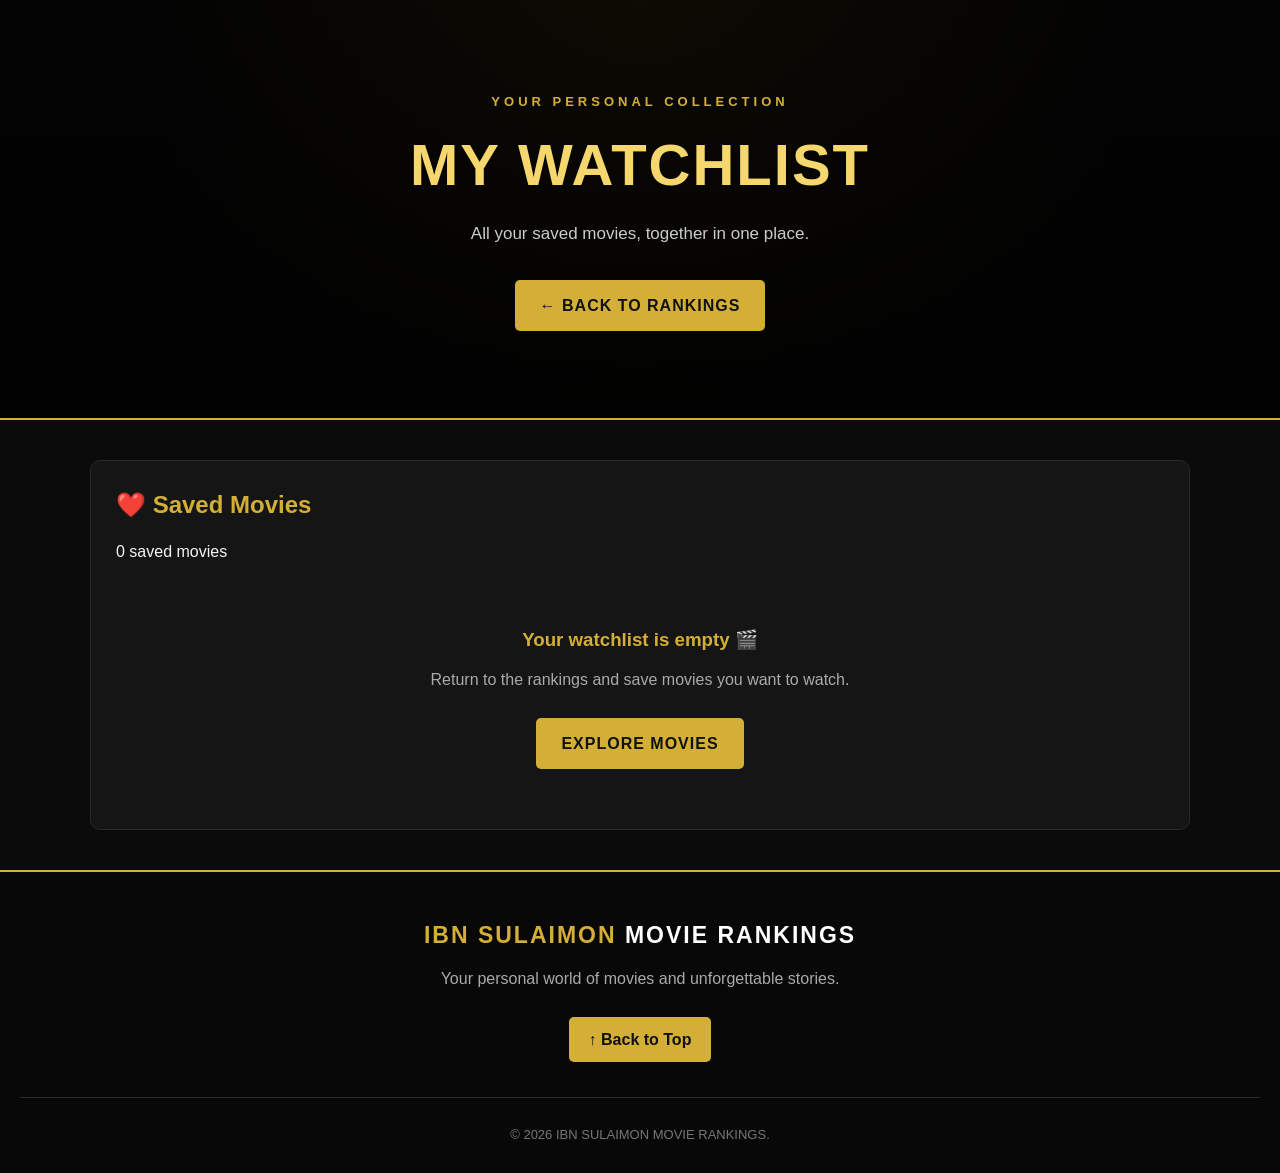
<file: watchlist.html>
<!DOCTYPE html>
<html lang="en">
<head>
    <meta charset="UTF-8">
    <meta name="viewport" content="width=device-width, initial-scale=1.0">
    <title>My Watchlist | IBN SULAIMON</title>
    <link rel="stylesheet" href="css/style.css">
</head>
<body id="top">

    <header class="hero">
        <div class="hero-content">
            <p class="hero-label">YOUR PERSONAL COLLECTION</p>
            <h1>MY WATCHLIST</h1>
            <p class="hero-description">
                All your saved movies, together in one place.
            </p>
            <a href="index.html" class="hero-button">← BACK TO RANKINGS</a>
        </div>
    </header>

    <main>
        <section>
            <h2>❤️ Saved Movies</h2>
            <p id="watchlist-count">Loading your collection...</p>
            <div id="watchlist-movies" class="watchlist-grid"></div>
        </section>
    </main>
<div id="watchlist-container"></div>
    <footer class="site-footer">
        <h2>IBN SULAIMON <span>MOVIE RANKINGS</span></h2>
        <p>Your personal world of movies and unforgettable stories.</p>
        <a href="#top" class="back-to-top">↑ Back to Top</a>
        <div class="footer-bottom">
            <p>&copy; 2026 IBN SULAIMON MOVIE RANKINGS.</p>
        </div>
    </footer>

    <script src="script.js/script.js"></script>
</body>
</html>
</file>
<file: css/style.css>
/* IBN SULAIMON MOVIE RANKINGS */

* {
    margin: 0;
    padding: 0;
    box-sizing: border-box;
}

body {
    font-family: Arial, sans-serif;
    background-color: #0b0b0b;
    color: #f5f5f5;
    line-height: 1.6;
}

header {
    background-color: #111111;
    text-align: center;
    padding: 50px 20px;
    border-bottom: 2px solid #d4af37;
}

header h1 {
    color: #d4af37;
    font-size: 36px;
    margin-bottom: 10px;
}

header p {
    color: #cccccc;
    margin-top: 5px;
}

nav {
    background-color: #171717;
    text-align: center;
    padding: 15px;
}

nav a {
    color: #d4af37;
    text-decoration: none;
    margin: 0 15px;
    font-weight: bold;
}

nav a:hover {
    color: #ffffff;
}

main {
    width: 90%;
    max-width: 1100px;
    margin: 40px auto;
}

section {
    margin-bottom: 40px;
    padding: 25px;
    background-color: #151515;
    border-radius: 10px;
    border: 1px solid #292929;
}

section h2 {
    color: #d4af37;
    margin-bottom: 15px;
}

footer {
    background-color: #111111;
    text-align: center;
    padding: 20px;
    border-top: 1px solid #d4af37;
    color: #aaaaaa;
}

/* ===== MOVIE CARD DESIGN ===== */

.movie-card {
    display: flex;
    align-items: flex-start;
    gap: 25px;
    background: #151515;
    border: 1px solid #333;
    border-radius: 12px;
    padding: 25px;
    margin-top: 25px;
    transition: transform 0.3s ease, border-color 0.3s ease,
                box-shadow 0.3s ease;
}

.movie-card:hover {
    transform: translateY(-5px);
    border-color: #d4af37;
    box-shadow: 0 8px 25px rgba(212, 175, 55, 0.12);
}

/* Movie poster */

.movie-poster {
    flex: 0 0 200px;
}

.movie-poster img {
    display: block;
    width: 100%;
    height: 290px;
    object-fit: cover;
    border-radius: 8px;
    transition: transform 0.3s ease;
}

.movie-poster a {
    display: block;
}

.movie-card:hover .movie-poster img {
    transform: scale(1.02);
}

/* Movie information */

.movie-info {
    flex: 1;
    min-width: 0;
}

.movie-rank {
    display: inline-block;
    color: #0b0b0b;
    background: #d4af37;
    padding: 5px 12px;
    border-radius: 4px;
    font-size: 12px;
    font-weight: bold;
    letter-spacing: 1px;
    margin-bottom: 12px;
}

.movie-info h3 {
    margin-bottom: 12px;
    font-size: 25px;
}

.movie-info h3 a {
    color: #d4af37;
    text-decoration: none;
}

.movie-info h3 a:hover {
    color: #ffffff;
}

.movie-info p {
    color: #cccccc;
    margin-bottom: 15px;
    line-height: 1.8;
}

/* Mobile phone layout */

@media (max-width: 600px) {
    .movie-card {
        flex-direction: column;
        padding: 18px;
        gap: 18px;
    }

    .movie-poster {
        flex: none;
        width: 100%;
        max-width: 230px;
        margin: 0 auto;
    }

    .movie-poster img {
        height: 310px;
    }

    .movie-info h3 {
        font-size: 22px;
    }

    header h1 {
        font-size: 27px;
    }

    nav a {
        margin: 0 8px;
    }
}

/* ===== CINEMATIC HERO SECTION ===== */

.hero {
    min-height: 420px;
    display: flex;
    align-items: center;
    justify-content: center;
    text-align: center;
    padding: 60px 20px;
    background:
        linear-gradient(
            rgba(0, 0, 0, 0.82),
            rgba(0, 0, 0, 0.92)
        ),
        radial-gradient(
            circle at top,
            #4a3910,
            #111111 65%
        );
    border-bottom: 2px solid #d4af37;
}

.hero-content {
    max-width: 800px;
}

.hero-label {
    color: #d4af37;
    font-size: 13px;
    font-weight: bold;
    letter-spacing: 4px;
    margin-bottom: 20px;
}

.hero h1 {
    color: #f5d76e;
    font-size: clamp(32px, 5vw, 58px);
    line-height: 1.15;
    margin-bottom: 20px;
    letter-spacing: 2px;
}

.hero-description {
    color: #cccccc;
    font-size: 17px;
    max-width: 650px;
    margin: 0 auto 30px;
    line-height: 1.8;
}

.hero-button {
    display: inline-block;
    background: #d4af37;
    color: #111111;
    padding: 13px 25px;
    border-radius: 5px;
    text-decoration: none;
    font-weight: bold;
    letter-spacing: 1px;
    transition: background 0.3s ease,
                transform 0.3s ease;
}

.hero-button:hover {
    background: #f5d76e;
    transform: translateY(-3px);
}
/* ===== MOVIE SEARCH BOX ===== */
.search-container {
    margin: 25px 0;
}

#movieSearch {
    width: 100%;
    padding: 15px 18px;
    background: #101010;
    color: #ffffff;
    border: 1px solid #d4af37;
    border-radius: 8px;
    font-size: 16px;
    outline: none;
    transition: box-shadow 0.3s ease;
}

#movieSearch:focus {
    box-shadow: 0 0 12px rgba(212, 175, 55, 0.35);
}

#searchMessage {
    color: #d4af37;
    margin-top: 10px;
    font-size: 14px;
}
/* ===== MOVIE RATINGS ===== */
.movie-rating {
    display: flex;
    align-items: center;
    gap: 12px;
    margin: 10px 0 18px;
}

.stars {
    color: #d4af37;
    font-size: 20px;
    letter-spacing: 3px;
}

.rating-score {
    color: #fff;
    font-size: 15px;
    font-weight: bold;
    background: #252014;
    border: 1px solid #66551f;
    padding: 4px 10px;
    border-radius: 5px;
}/* ===== ABOUT THE CREATOR ===== */
.about-section {
    padding: 35px;
    margin-top: 40px;
    background: linear-gradient(135deg, #171717, #0c0c0c);
    border: 1px solid #5b4a1c;
    border-radius: 12px;
}

.about-label {
    color: #d4af37;
    font-size: 12px;
    font-weight: bold;
    letter-spacing: 3px;
    margin-bottom: 10px;
}

.about-section h2 {
    color: #f5d76e;
    font-size: 30px;
    margin-bottom: 20px;
}

.about-section p {
    color: #ccc;
    line-height: 1.9;
    margin-bottom: 16px;
}

.creator-signature {
    margin-top: 30px;
    padding-top: 20px;
    border-top: 1px solid #393018;
}

.creator-signature span {
    color: #999;
    font-size: 11px;
    letter-spacing: 2px;
}

.creator-signature h3 {
    color: #d4af37;
    font-size: 25px;
    letter-spacing: 3px;
    margin-top: 5px;
}/* ===== PROFESSIONAL FOOTER ===== */
.site-footer {
    text-align: center;
    padding: 45px 20px 20px;
    background: #080808;
    border-top: 2px solid #d4af37;
}

.site-footer h2 {
    color: #d4af37;
    font-size: 23px;
    letter-spacing: 2px;
    margin-bottom: 12px;
}

.site-footer h2 span {
    color: #fff;
}

.site-footer > p {
    color: #aaa;
    margin-bottom: 25px;
}

.back-to-top {
    display: inline-block;
    padding: 10px 20px;
    background: #d4af37;
    color: #111;
    text-decoration: none;
    font-weight: bold;
    border-radius: 5px;
    transition: background 0.3s ease;
}

.back-to-top:hover {
    background: #f5d76e;
}

.footer-bottom {
    margin-top: 35px;
    padding-top: 20px;
    border-top: 1px solid #292929;
}

.footer-bottom p {
    color: #777;
    font-size: 13px;
    margin: 7px 0;
}

html {
    scroll-behavior: smooth;
}
/* ===== STICKY NAVIGATION ===== */
nav {
    position: sticky;
    top: 0;
    z-index: 1000;
    background: rgba(15, 15, 15, 0.96);
    backdrop-filter: blur(12px);
    border-bottom: 1px solid #d4af37;
    box-shadow: 0 4px 15px rgba(0, 0, 0, 0.4);
}

/* Smooth movement when clicking navigation links */
html {
    scroll-behavior: smooth;
    scroll-padding-top: 80px;
}

/* Navigation link hover effect */
nav a {
    display: inline-block;
    padding: 5px 0;
    transition: color 0.3s ease, transform 0.3s ease;
}

nav a:hover {
    color: #ffffff;
    transform: translateY(-2px);
}

/* ===== SPOTLIGHT POSTERS ===== */
.spotlight-poster {
    display: block;
    width: 100%;
    height: 220px;
    object-fit: cover;
    border-radius: 7px;
    margin-bottom: 15px;
    border: 1px solid #393018;
    transition: transform 0.3s ease;
}

.top-movie:hover .spotlight-poster {
    transform: scale(1.02);
}

.top-movie {
    overflow: hidden;
}

/* ===== CINEMATIC LOADING SCREEN ===== */
#loading-screen {
    position: fixed;
    inset: 0;
    z-index: 9999;
    display: flex;
    justify-content: center;
    align-items: center;
    background: #080808;
    text-align: center;
    transition: opacity 0.5s ease, visibility 0.5s ease;
}

#loading-screen.loader-hidden {
    opacity: 0;
    visibility: hidden;
}

.loader-content {
    width: 85%;
    max-width: 420px;
}

.loader-icon {
    width: 75px;
    height: 75px;
    margin: 0 auto 20px;
    display: grid;
    place-items: center;
    border: 2px solid #d4af37;
    border-radius: 50%;
    color: #f5d76e;
    font-size: 25px;
    font-weight: bold;
    box-shadow: 0 0 25px rgba(212, 175, 55, 0.2);
    animation: loader-pulse 1.5s infinite alternate;
}

.loader-content h2 {
    color: #f5d76e;
    letter-spacing: 4px;
    font-size: 25px;
}

.loader-content > p {
    color: #fff;
    letter-spacing: 5px;
    font-size: 13px;
    margin: 8px 0 25px;
}

.loader-bar {
    height: 4px;
    background: #292929;
    border-radius: 10px;
    overflow: hidden;
    margin-bottom: 15px;
}

.loader-progress {
    height: 100%;
    width: 100%;
    background: #d4af37;
    transform-origin: left;
    animation: loader-fill 1.2s ease forwards;
}

.loader-content > span {
    color: #888;
    font-size: 10px;
    letter-spacing: 1.5px;
}

@keyframes loader-fill {
    from { transform: scaleX(0); }
    to { transform: scaleX(1); }
}

@keyframes loader-pulse {
    from { box-shadow: 0 0 8px rgba(212, 175, 55, 0.15); }
    to { box-shadow: 0 0 30px rgba(212, 175, 55, 0.5); }
}
#loading-screen.loader-hidden {
    opacity: 0;
    visibility: hidden;
}

#loading-screen.loader-hidden {
    opacity: 0;
    visibility: hidden;
    pointer-events: none;
}

/* ===== THEME SWITCH BUTTON ===== */
#theme-toggle {
    background: transparent;
    color: #d4af37;
    border: 1px solid #d4af37;
    padding: 9px 14px;
    margin-left: 12px;
    border-radius: 6px;
    font-weight: bold;
    cursor: pointer;
    transition: all 0.3s ease;
}

#theme-toggle:hover {
    background: #d4af37;
    color: #111;
}

/* ===== LIGHT THEME ===== */
body.light-mode {
    background: #f4f1e8;
    color: #222;
}

body.light-mode section,
body.light-mode .movie-card,
body.light-mode .top-movie {
    background: #fff;
    border-color: #d8cda9;
}

body.light-mode section h2,
body.light-mode .movie-info h3 a {
    color: #8b6b08;
}

body.light-mode .movie-info p,
body.light-mode .about-section p {
    color: #444;
}

body.light-mode nav {
    background: #fff;
}

body.light-mode nav a {
    color: #8b6b08;
}

body.light-mode .hero {
    background: linear-gradient(135deg, #eee4c5, #fff);
}

body.light-mode .hero h1,
body.light-mode .hero-description {
    color: #222;
}

body.light-mode .site-footer {
    background: #eee8d7;
}

/* ===== GENRE FILTER ===== */
.genre-filter {
    display: flex;
    align-items: center;
    flex-wrap: wrap;
    gap: 12px;
    margin: 25px 0 10px;
}

.genre-filter label {
    color: #d4af37;
    font-weight: bold;
    font-size: 13px;
    letter-spacing: 1px;
}

#genreFilter {
    padding: 12px 15px;
    background: #111;
    color: #d4af37;
    border: 1px solid #d4af37;
    border-radius: 6px;
    font-size: 15px;
    cursor: pointer;
}

#genreMessage {
    color: #aaa;
    font-size: 14px;
    margin-bottom: 15px;
}

/* ===== WATCHLIST BUTTON ===== */
.watchlist-btn {
    margin-top: 8px;
    padding: 10px 15px;
    background: transparent;
    color: #d4af37;
    border: 1px solid #d4af37;
    border-radius: 6px;
    font-weight: bold;
    cursor: pointer;
    transition: all 0.3s ease;
}

.watchlist-btn:hover,
.watchlist-btn.saved {
    background: #d4af37;
    color: #111;
}

.watchlist-btn:focus-visible {
    outline: 2px solid #fff;
    outline-offset: 3px;
}

/* ===== WATCHLIST PAGE ===== */
.watchlist-grid {
    display: grid;
    grid-template-columns: repeat(auto-fit, minmax(180px, 1fr));
    gap: 22px;
    margin-top: 25px;
}

.watchlist-card {
    background: #111;
    border: 1px solid #393018;
    border-radius: 10px;
    padding: 15px;
    text-align: center;
    overflow: hidden;
}

.watchlist-card img {
    width: 100%;
    height: 230px;
    object-fit: cover;
    border-radius: 6px;
    margin-bottom: 12px;
}

.watchlist-card h3 {
    color: #d4af37;
    margin-bottom: 8px;
}

.watchlist-card p {
    color: #aaa;
    margin-bottom: 10px;
}

.watchlist-card .watchlist-rating {
    color: #f5d76e;
    font-weight: bold;
}

.empty-watchlist {
    grid-column: 1 / -1;
    text-align: center;
    padding: 35px 15px;
}

.empty-watchlist h3 {
    color: #d4af37;
    margin-bottom: 12px;
}

.empty-watchlist p {
    margin-bottom: 25px;
    color: #aaa;
}

body.light-mode .watchlist-card {
    background: #fff;
    border-color: #d8cda9;
}

body.light-mode .watchlist-card h3 {
    color: #8b6b08;
}

@media (max-width: 480px) {
    .watchlist-grid {
        grid-template-columns: repeat(2, minmax(0, 1fr));
        gap: 12px;
    }

    .watchlist-card {
        padding: 10px;
    }

    .watchlist-card img {
        height: 180px;
    }
}
.creator-image {
    width: 150px;
    height: 150px;
    object-fit: cover;
    border-radius: 50%;
    border: 3px solid #d4af37;
    display: block;
    margin: 0 auto 20px;
    box-shadow: 0 0 15px rgba(212, 175, 55, 0.35);
}```css
/* ===== PROFESSIONAL FOOTER CREATOR ===== */

.footer-creator {
    text-align: center;
    padding: 30px 15px;
}

.creator-image {
    width: 125px;
    height: 125px;
    object-fit: cover;
    border-radius: 50%;
    border: 3px solid #d4af37;
    padding: 4px;
    background: #111;
    display: block;
    margin: 0 auto 18px;
    box-shadow: 0 0 20px rgba(212, 175, 55, 0.3);
    transition: transform 0.3s ease, box-shadow 0.3s ease;
}

.creator-image:hover {
    transform: scale(1.06);
    box-shadow: 0 0 28px rgba(212, 175, 55, 0.55);
}

.creator-label {
    color: #d4af37;
    font-size: 11px;
    letter-spacing: 3px;
    margin-bottom: 8px;
}

.creator-name {
    color: #d4af37;
    font-size: 28px;
    font-weight: 800;
    letter-spacing: 2px;
    margin: 0 0 10px;
}

.creator-tagline {
    color: #aaa;
    font-size: 13px;
    margin-bottom: 20px;
}

.copyright {
    text-align: center;
    color: #999;
    font-size: 12px;
    padding: 15px 10px;
    border-top: 1px solid rgba(212, 175, 55, 0.2);
}

@media (max-width: 600px) {
    .creator-image {
        width: 105px;
        height: 105px;
    }

    .creator-name {
        font-size: 23px;
    }

    .creator-label {
        letter-spacing: 2px;
    }
}
```
</file>
